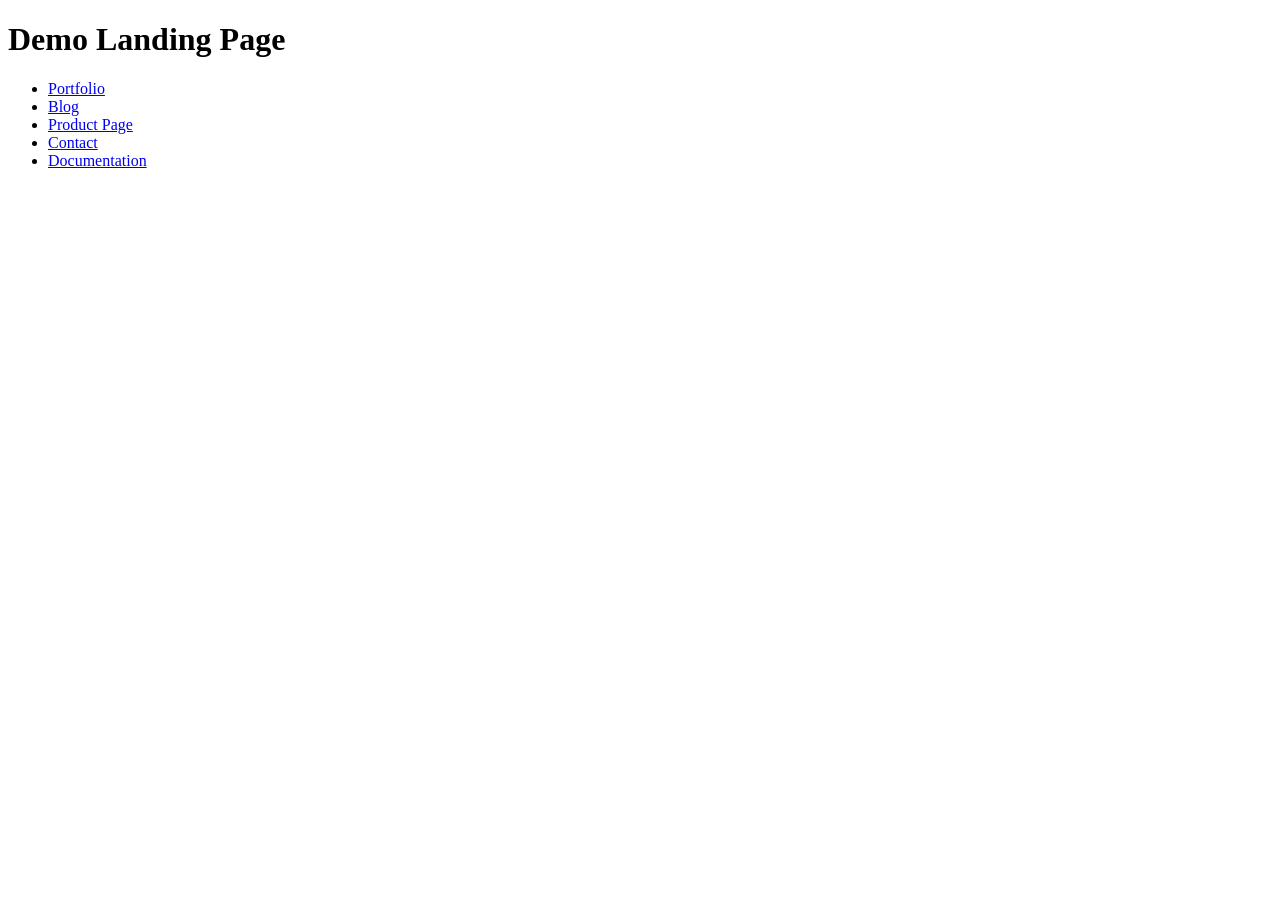
<file: demo/index.html>
<!DOCTYPE html>
<html lang="en">
<head>
    <meta charset="UTF-8">
    <meta name="viewport" content="width=device-width, initial-scale=1.0">
    <title>Demo Landing Page</title>
</head>
<body>
    <h1>Demo Landing Page</h1>
    <ul>
        <li><a href="portfolio.html">Portfolio</a></li>
        <li><a href="blog.html">Blog</a></li>
        <li><a href="product-page.html">Product Page</a></li>
        <li><a href="contact.html">Contact</a></li>
        <li><a href="documentation.html">Documentation</a></li>
    </ul>
</body>
</html>
</file>
